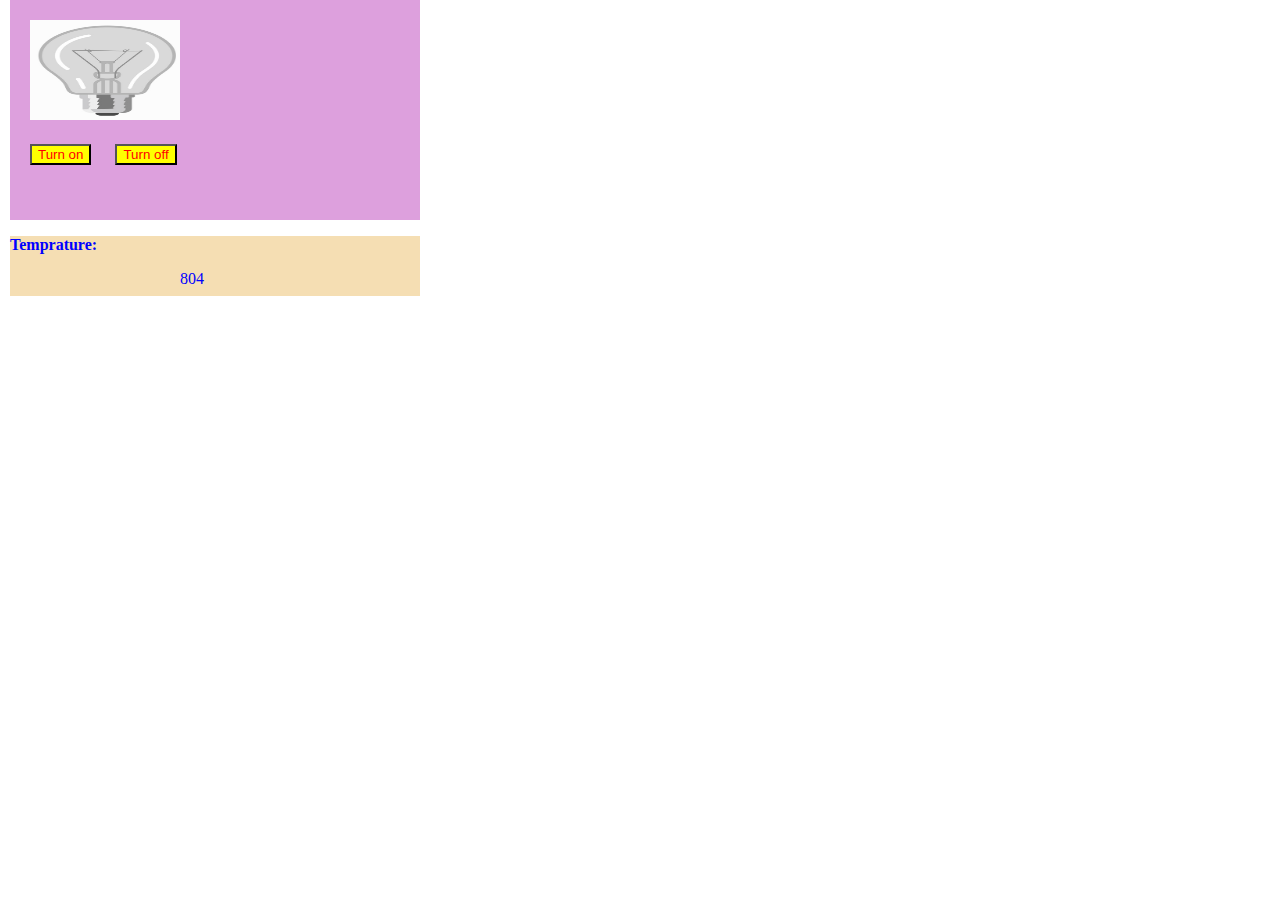
<file: exercise/javascript/lesson1-turn-on-off-lamp/index.html>
<!DOCTYPE html>
<html lang="en">
<head>
    <meta charset="UTF-8">
    <meta http-equiv="X-UA-Compatible" content="IE=edge">
    <meta name="viewport" content="width=device-width, initial-scale=1.0">
    <title>Morning 25/5/2022</title>
    
    <link rel="stylesheet" href="./main.css">
</head>

<body>
    <!-- Turn on or turn off lamp -->

    <!-- using onclick -->
    <!-- <img id="image" onclick="changeColor()"  src="./image/ledOn.png" alt="LedOff"> -->

    <!-- using file javascript -->
    <div class="button">
        <img id="img_1" src="./image/ledOff.png" alt="ledOff"><br>
        <button id="button_1" onclick="OffIntoOn()">Turn on</button>
        <button id="button_2" onclick="OnIntoOff()">Turn off</button>
    </div>

    <!-- Display number on screen -->
    <div class="display_number">
        <p class="weight">Temprature:</p>
        <span  id="Temp">00</span>
    </div>

    <script src="./function.js"></script>
    
</body>
</html>
</file>
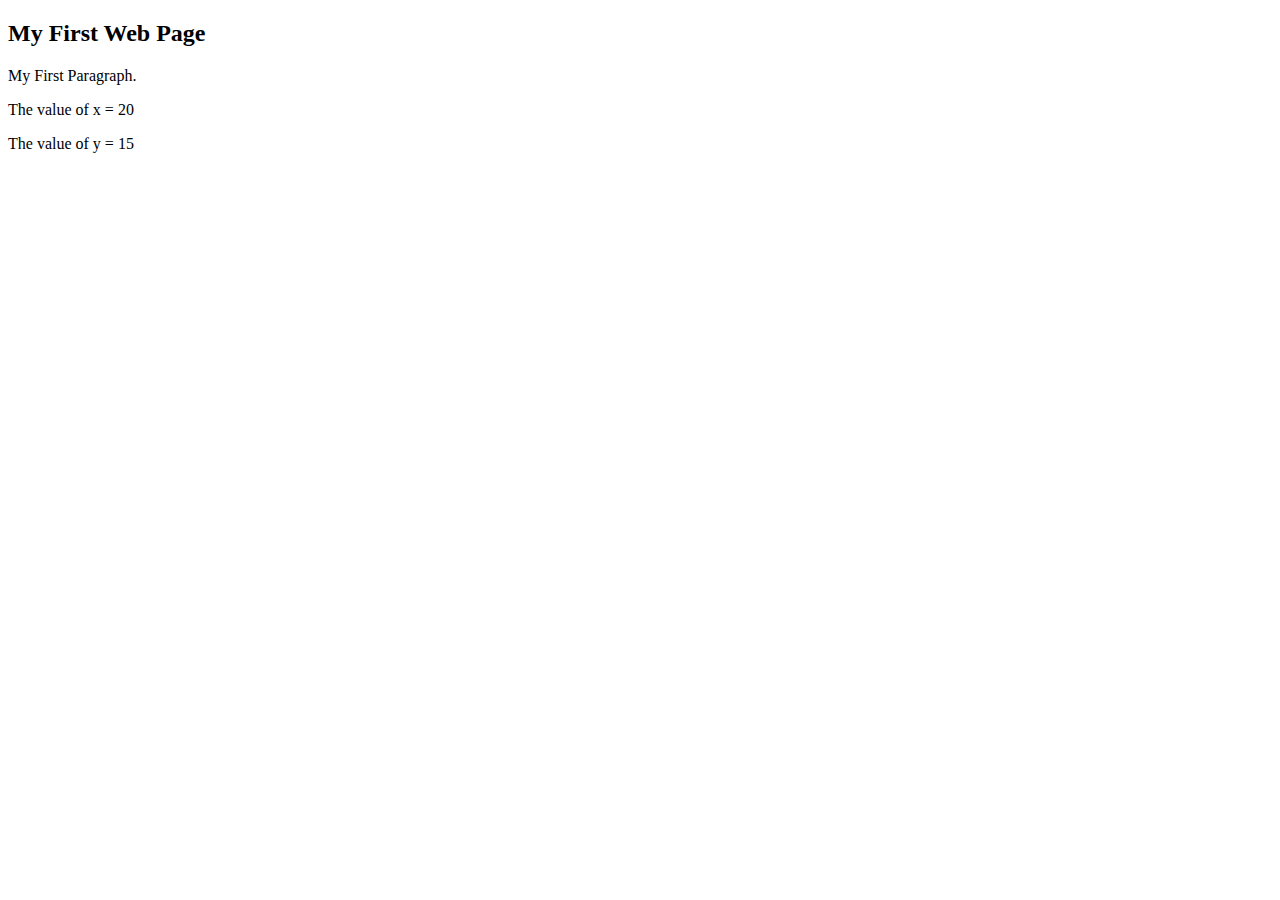
<file: exercise/javascript/lesson2-modefi-variable-value/index.html>
<!DOCTYPE html>
<html>
<body>

<h2>My First Web Page</h2>
<p>My First Paragraph.</p>

<div>
    <p id="demo">00</p>
    <p id="news">00</p>
</div>

<script>
    var z = 20;
    document.getElementById("demo").innerHTML = "The value of x = " + z;

    //declare function
    function increat_Number()
    {
        var numbers = 14;
        document.getElementById("news").innerHTML = "The value of y = "+(++numbers);
    }

    //call function, use function
    increat_Number();

</script>

</body>
</html>
</file>
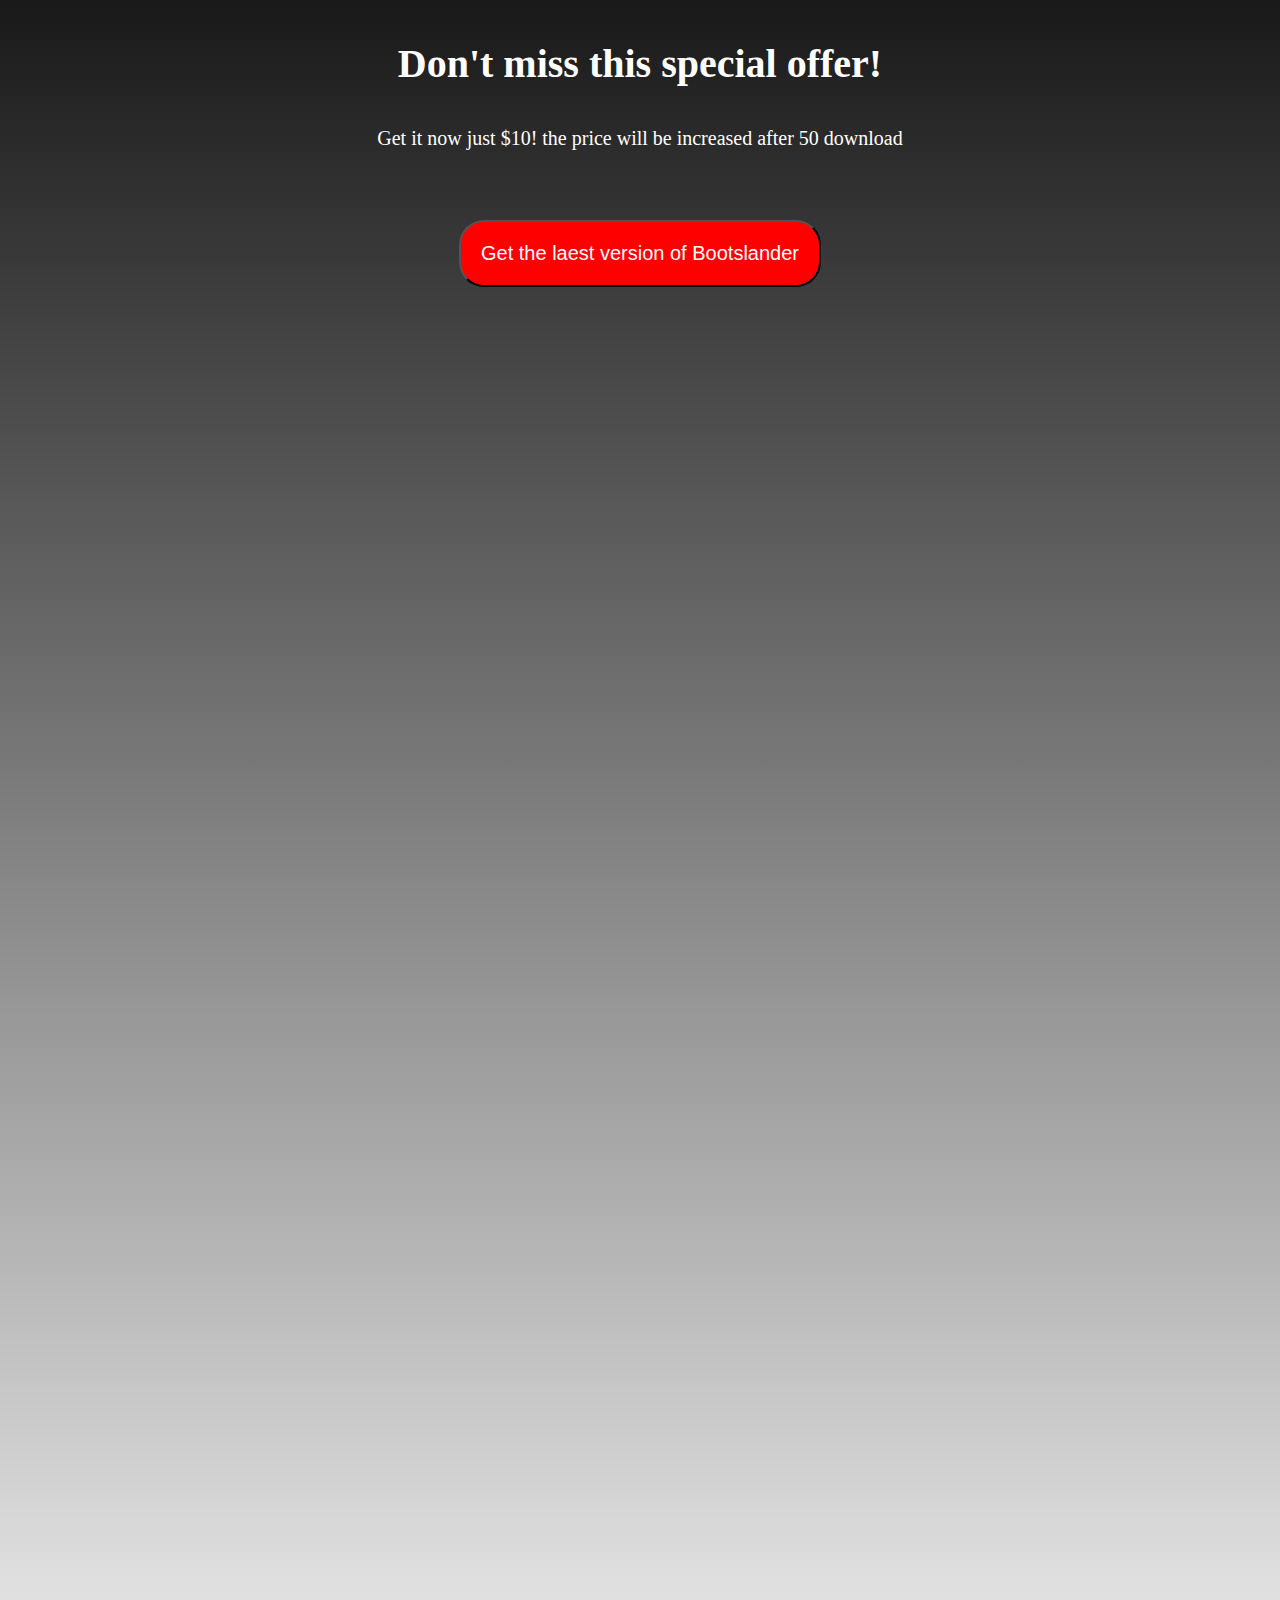
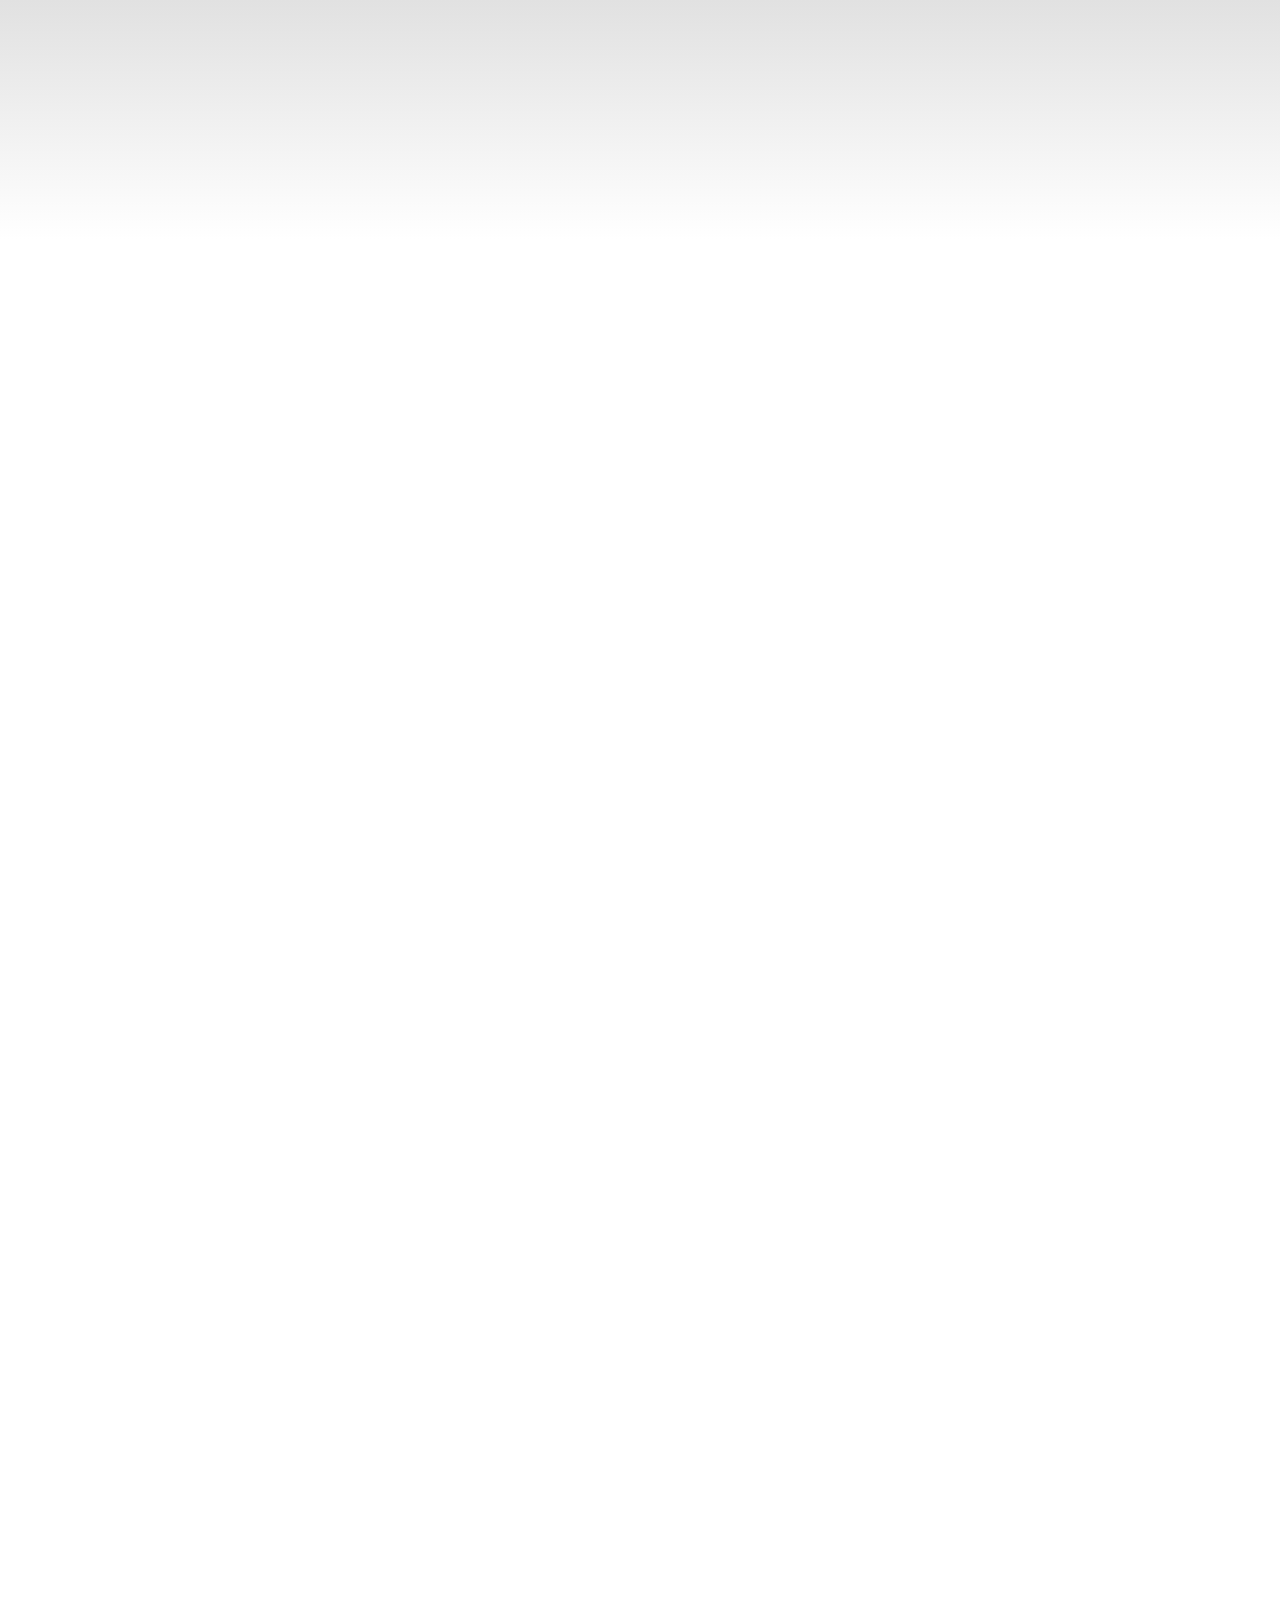
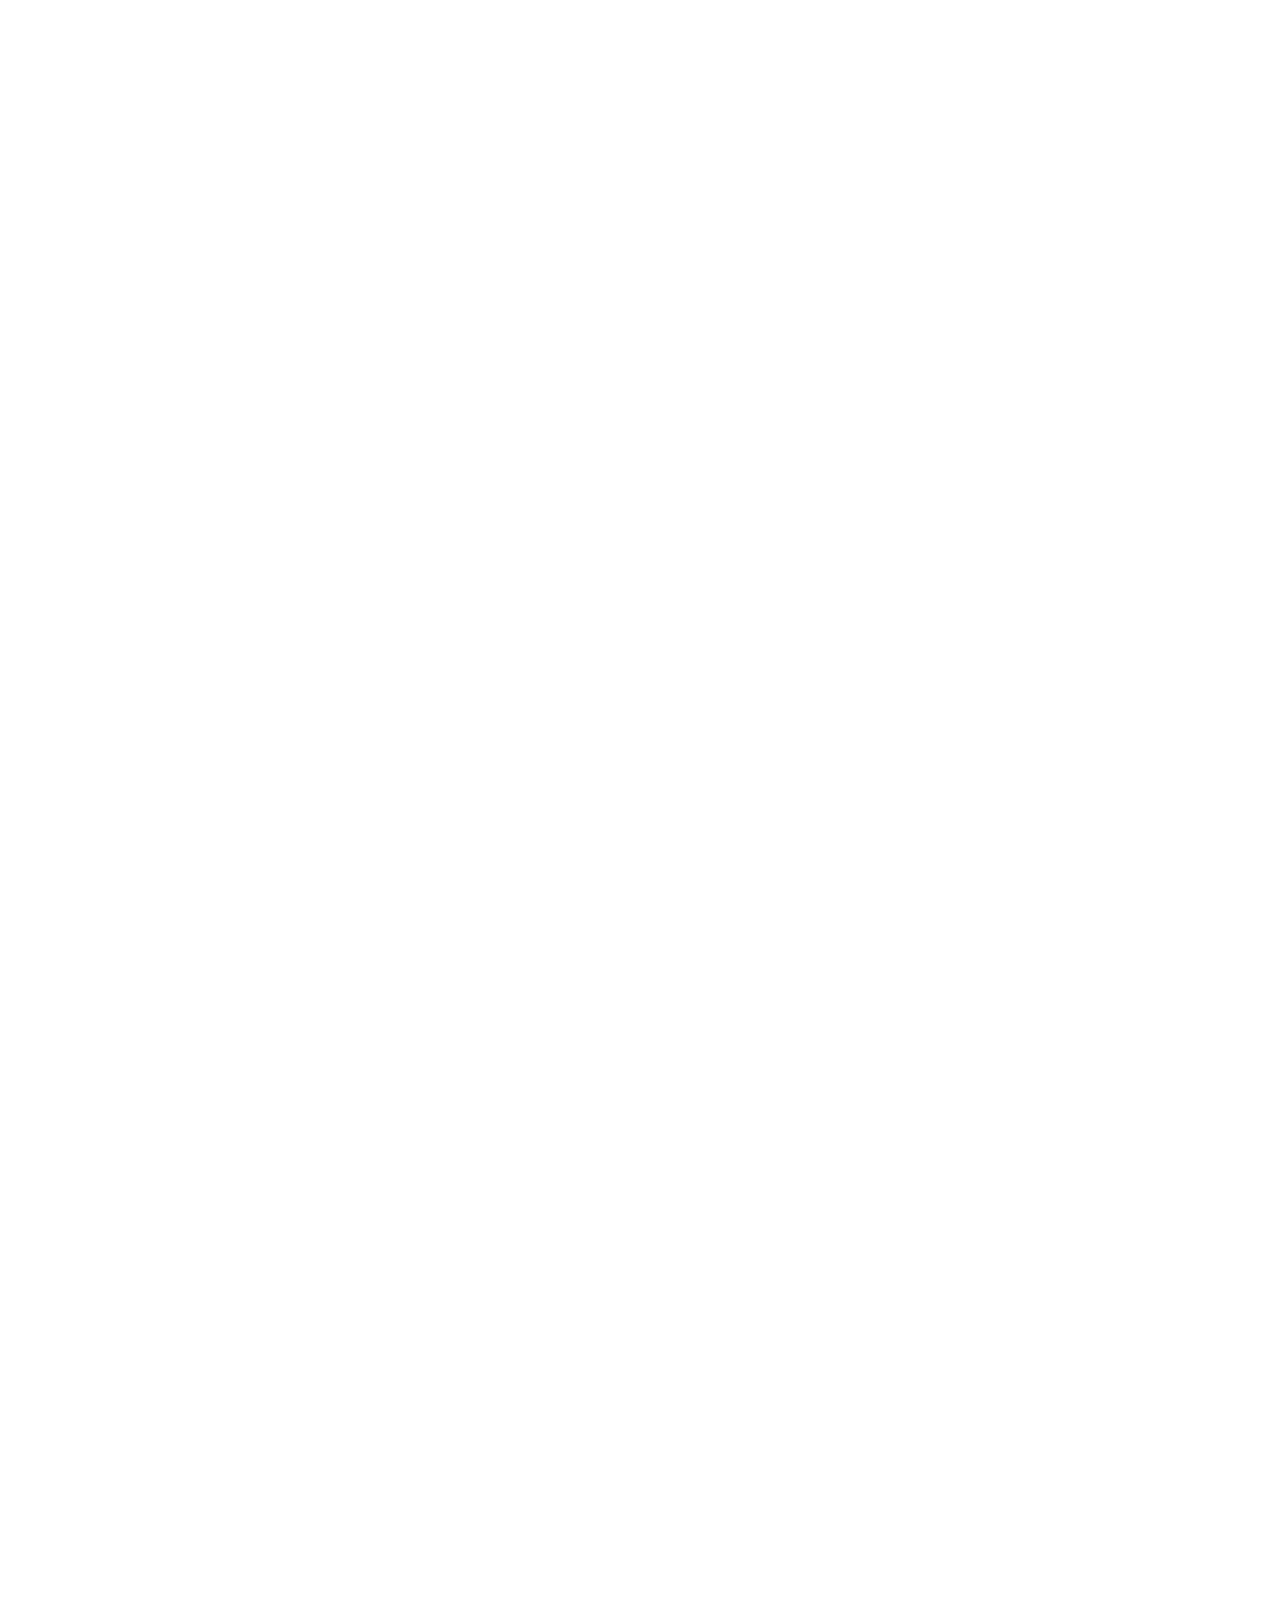
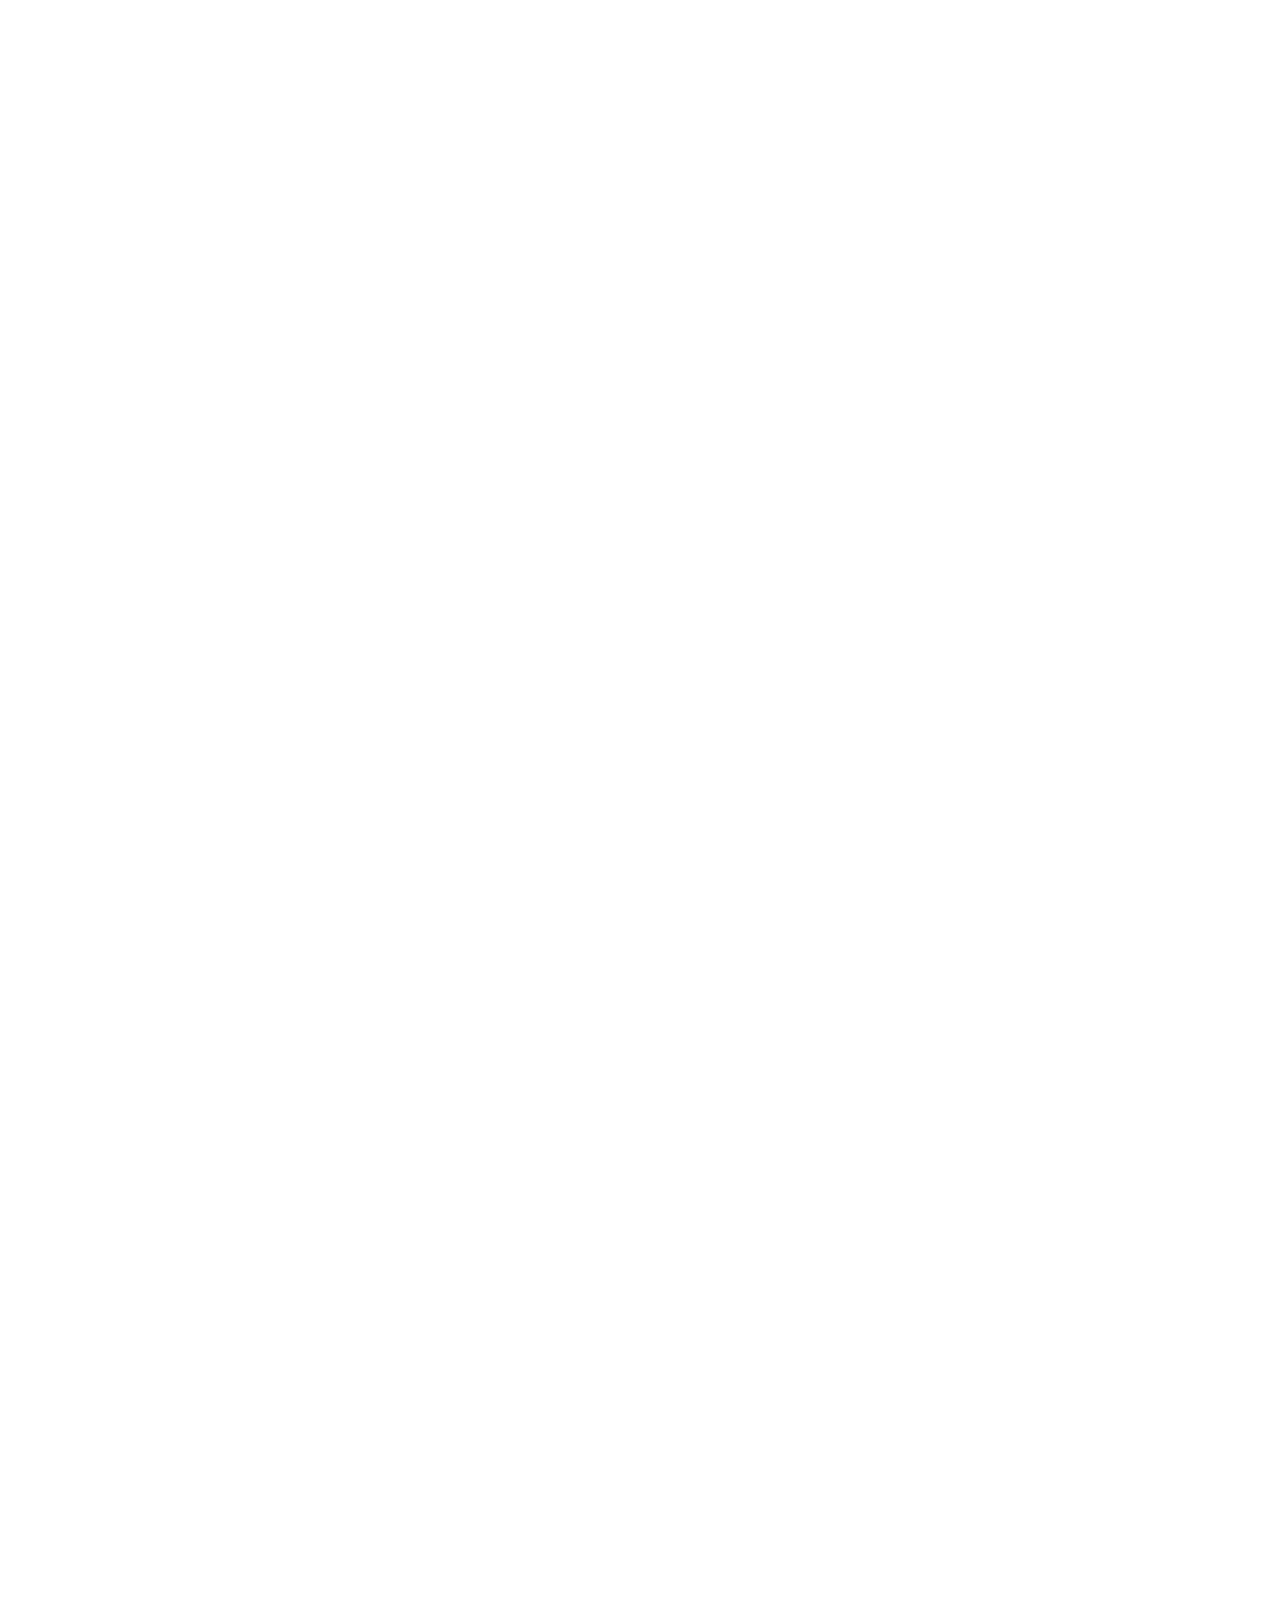
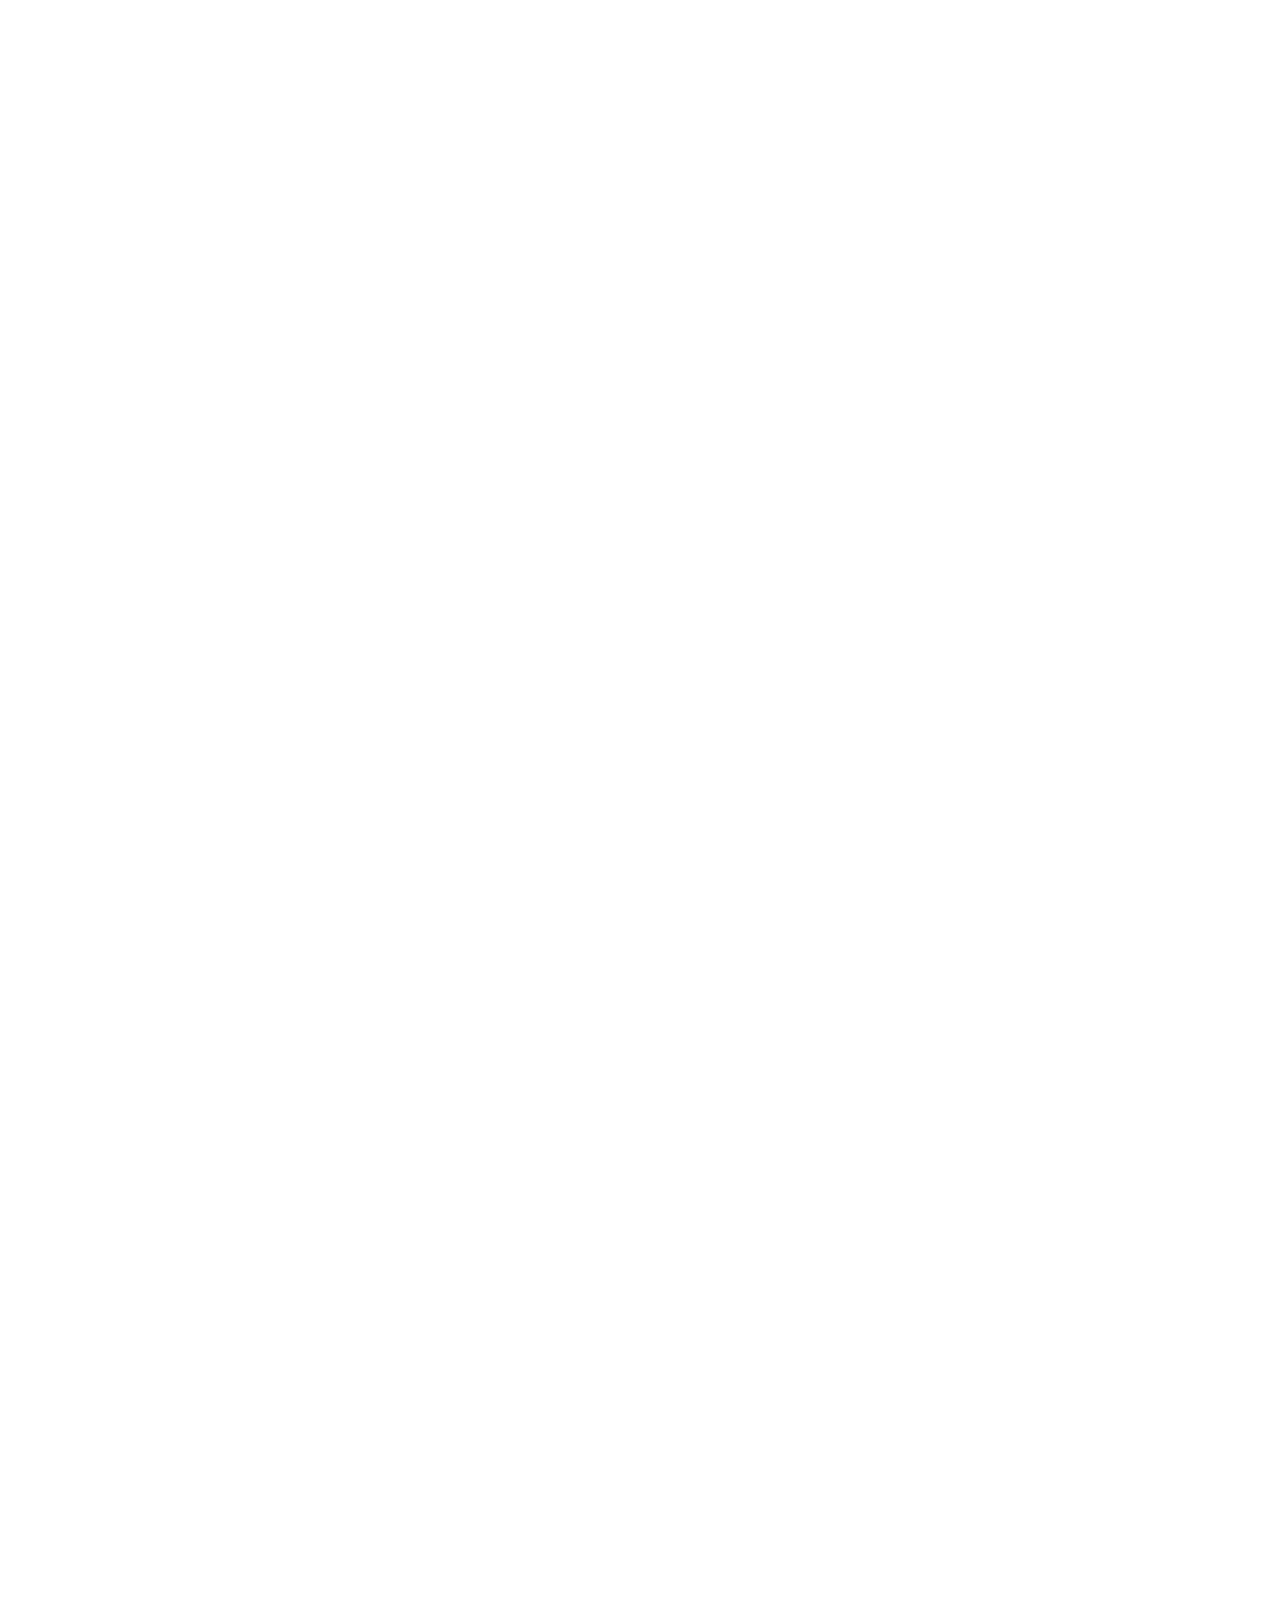
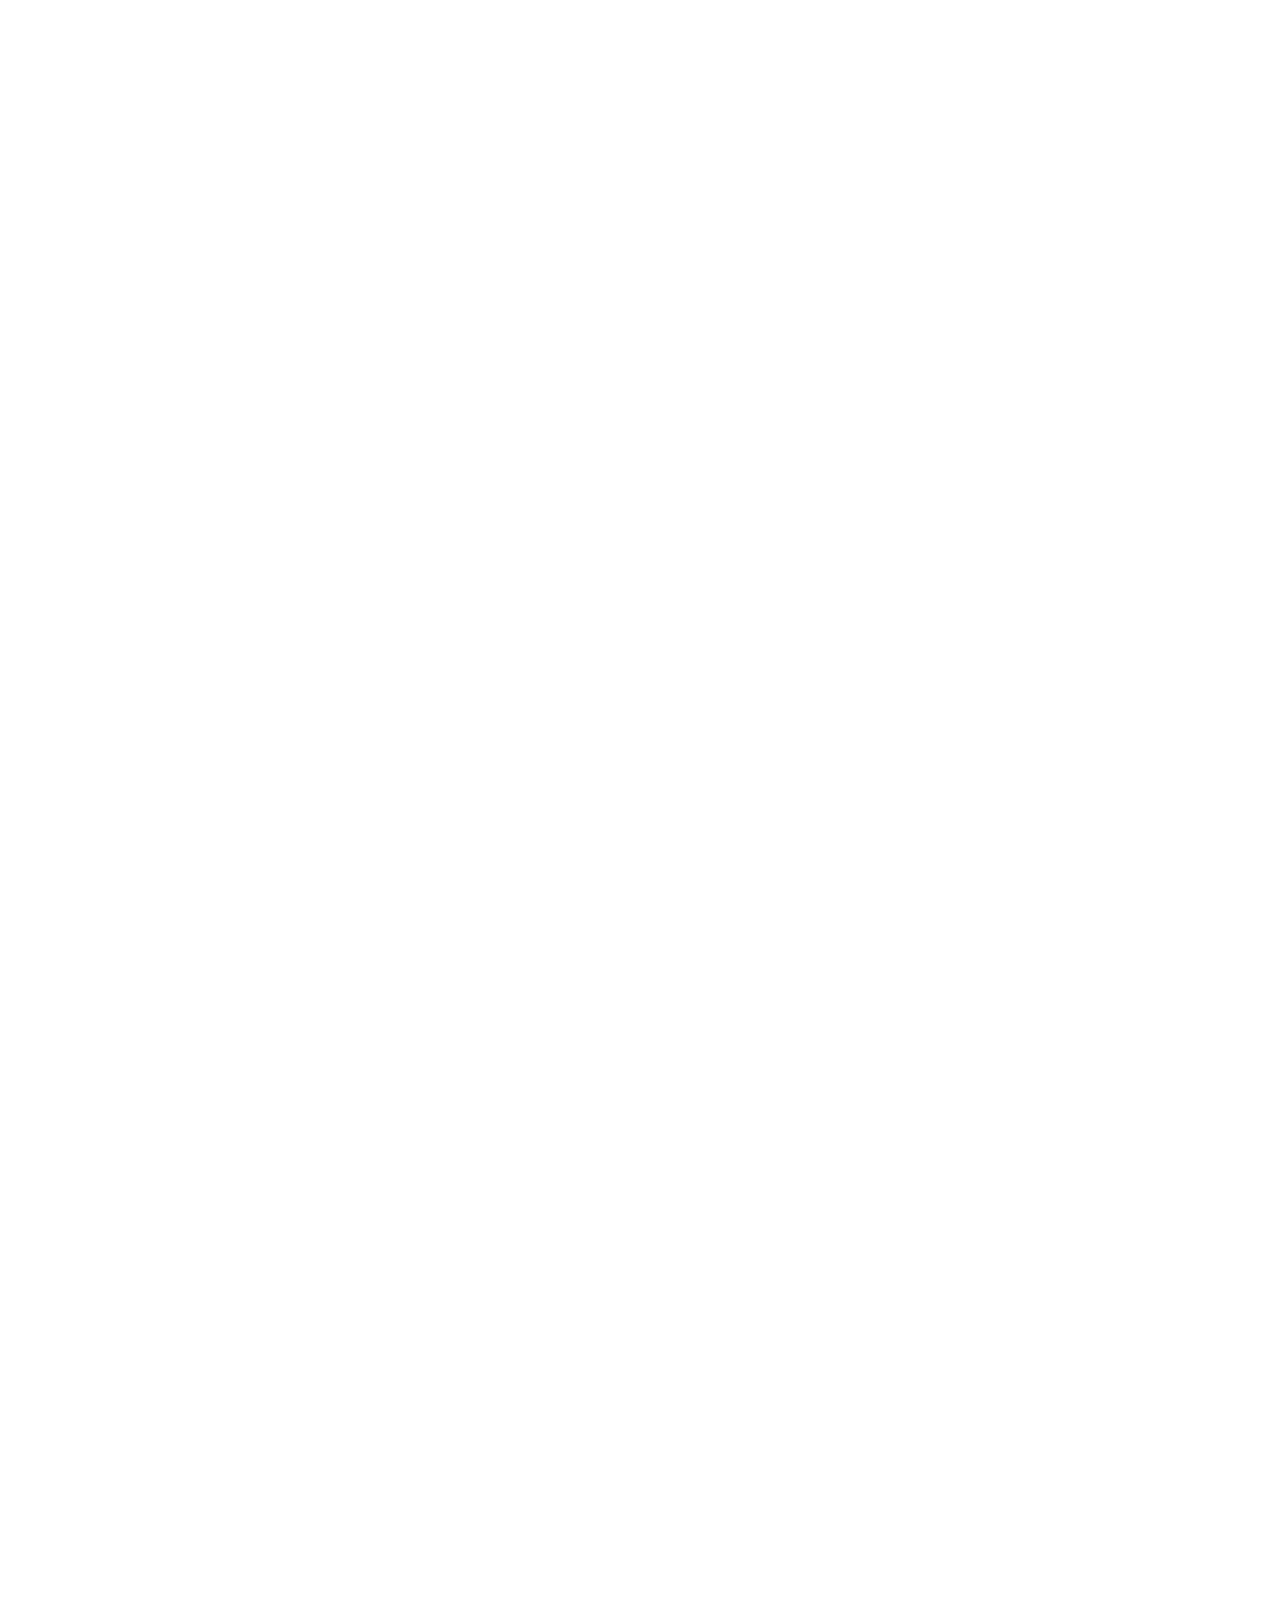
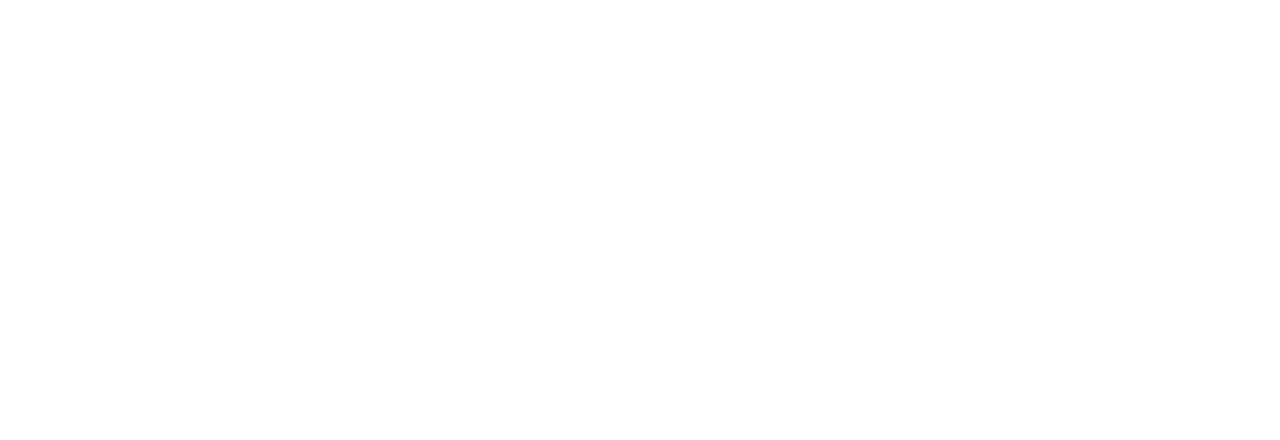
<file: exercise/html+css/exercise-advanced/lesson2-exercise2/index.html>
<!DOCTYPE html>
<html lang="en">
<head>
    <meta charset="UTF-8">
    <meta http-equiv="X-UA-Compatible" content="IE=edge">
    <meta name="viewport" content="width=device-width, initial-scale=1.0">
    <title>exercise two</title>
    <link rel="stylesheet" href="main.css">
</head>
<body>

    <section class="section1">
        <div class="div0"></div>
        <div class="div1">
            <p> 
                <b>Don't miss this special offer!</b> 
            </p>
        </div>
    
        <div class="div2">
            <p>Get it now just $10! the price will be increased after 50 download</p> 
        </div>
    
        <form action="input1">
            <button class="btn1">Get the laest version of Bootslander</button>
        </form>
    </section>
    
</body>
</html>
</file>
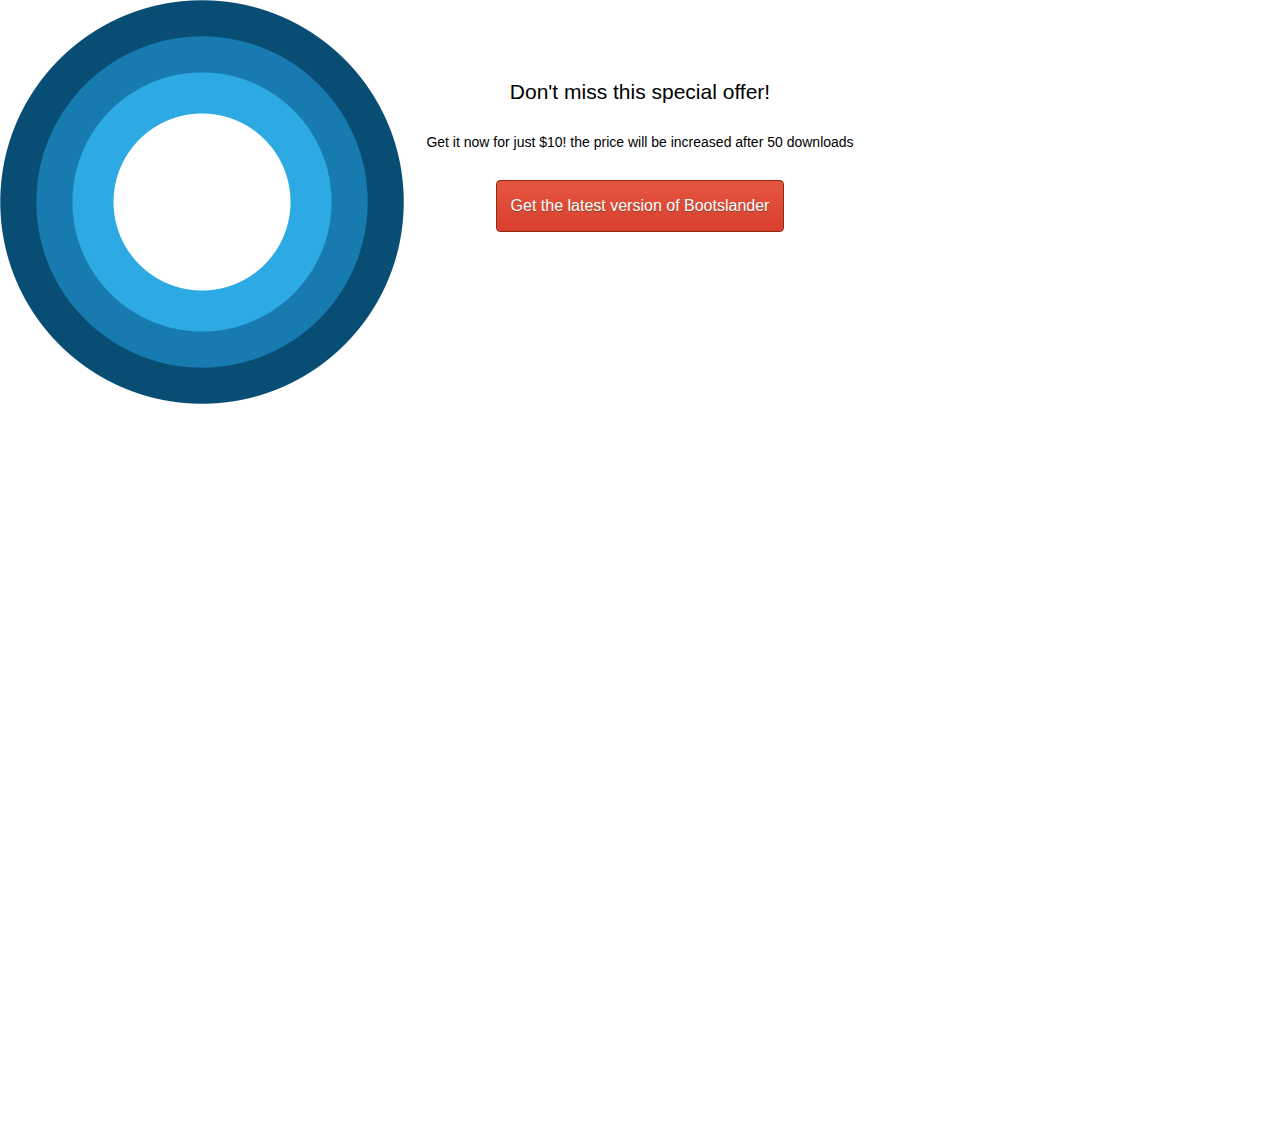
<file: exercise/html+css/exercise-advanced/lesson3-exercise3/index.html>
<!DOCTYPE html>
<html lang="en">
<head>
    <meta charset="UTF-8">
    <meta http-equiv="X-UA-Compatible" content="IE=edge">
    <meta name="viewport" content="width=device-width, initial-scale=1.0">
    <title>exercise three</title>
    <link rel="stylesheet" href="main.css">
</head>
<body>
    <section class="offer">
        <h2>Don't miss this special offer!</h2>
        <p class="info">Get it now for just $10! the price will be increased after 50 downloads</p>
        <p class="btn"><a href="./">Get the latest version of Bootslander</a></p>
    </section>
</body>
</html>
</file>
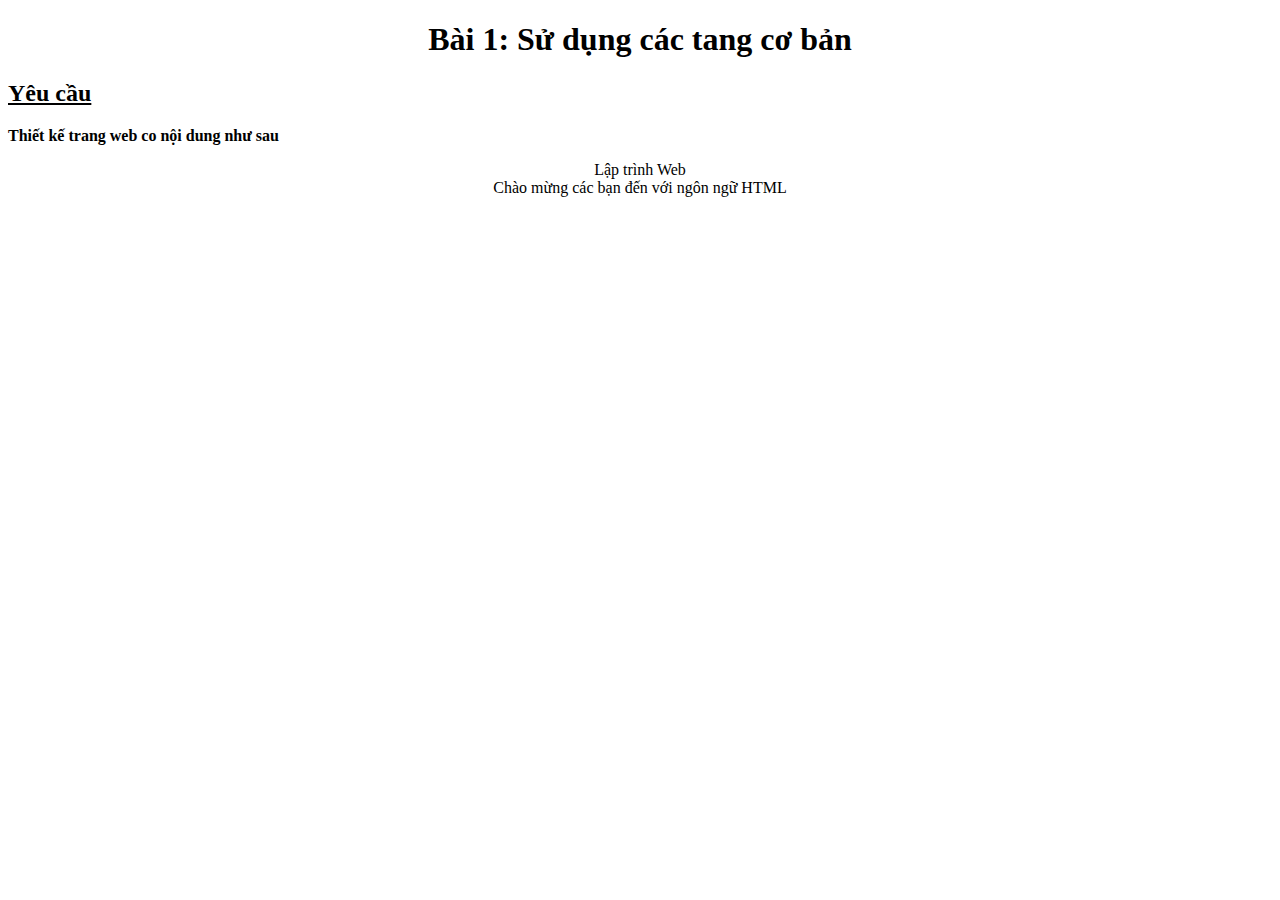
<file: exercise/html+css/exercise-basic-1/lesson1-01/index.html>
<!DOCTYPE html>
<html lang="en">
<head>
    <meta charset="UTF-8">
    <meta http-equiv="X-UA-Compatible" content="IE=edge">
    <meta name="viewport" content="width=device-width, initial-scale=1.0">
    <title>lesson1-01</title>
    <link rel="stylesheet" href="main.css">
</head>

<body>
    <h1 class="header">Bài 1: Sử dụng các tang cơ bản</h1>
    <h2 class="main">Yêu cầu</h2>
    <div class ="content">Thiết kế trang web co nội dung như sau</div>
    <p class="text">Lập trình Web <br> Chào mừng các bạn đến với ngôn ngữ HTML</p>    
</body>
</html>
</file>
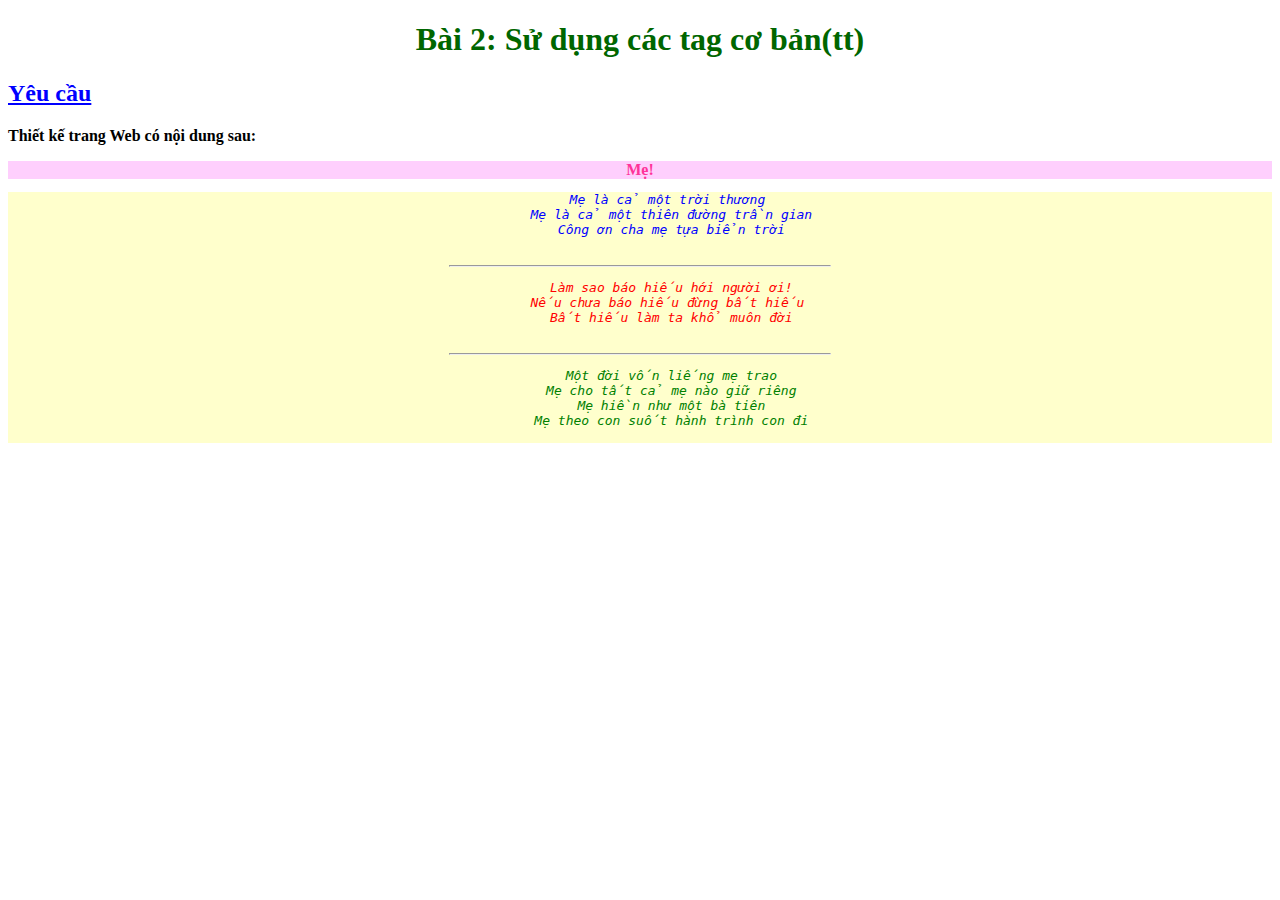
<file: exercise/html+css/exercise-basic-1/lesson1-02/index.html>
<!DOCTYPE html>
<html lang="en">
<head>
    <meta charset="UTF-8">
    <meta http-equiv="X-UA-Compatible" content="IE=edge">
    <meta name="viewport" content="width=device-width, initial-scale=1.0">
    <title>lesson1-02</title>
    <link rel="stylesheet" href="main.css">
</head>

<body>
    <h1 class="lesson2">Bài 2: Sử dụng các tag cơ bản(tt)</h1>

    <h2 class="request">Yêu cầu</h2>

    <p class="design">Thiết kế trang Web có nội dung sau:</p>

    <div class="block1">Mẹ!</div>

    <div class="poem">
        <pre class="poem1">
        Mẹ là cả một trời thương 
        Mẹ là cả một thiên đường trần gian
        Công ơn cha mẹ tựa biển trời
        </pre>

        <hr>

        <pre class="poem2">
        Làm sao báo hiếu hới người ơi!
        Nếu chưa báo hiếu đừng bất hiếu 
        Bất hiếu làm ta khổ muôn đời
        </pre>
           
        <hr>

        <pre class="poem3">
        Một đời vốn liếng mẹ trao
        Mẹ cho tất cả mẹ nào giữ riêng
        Mẹ hiền như một bà tiên
        Mẹ theo con suốt hành trình con đi
        </pre>

    </div>
</body>
</html>
</file>
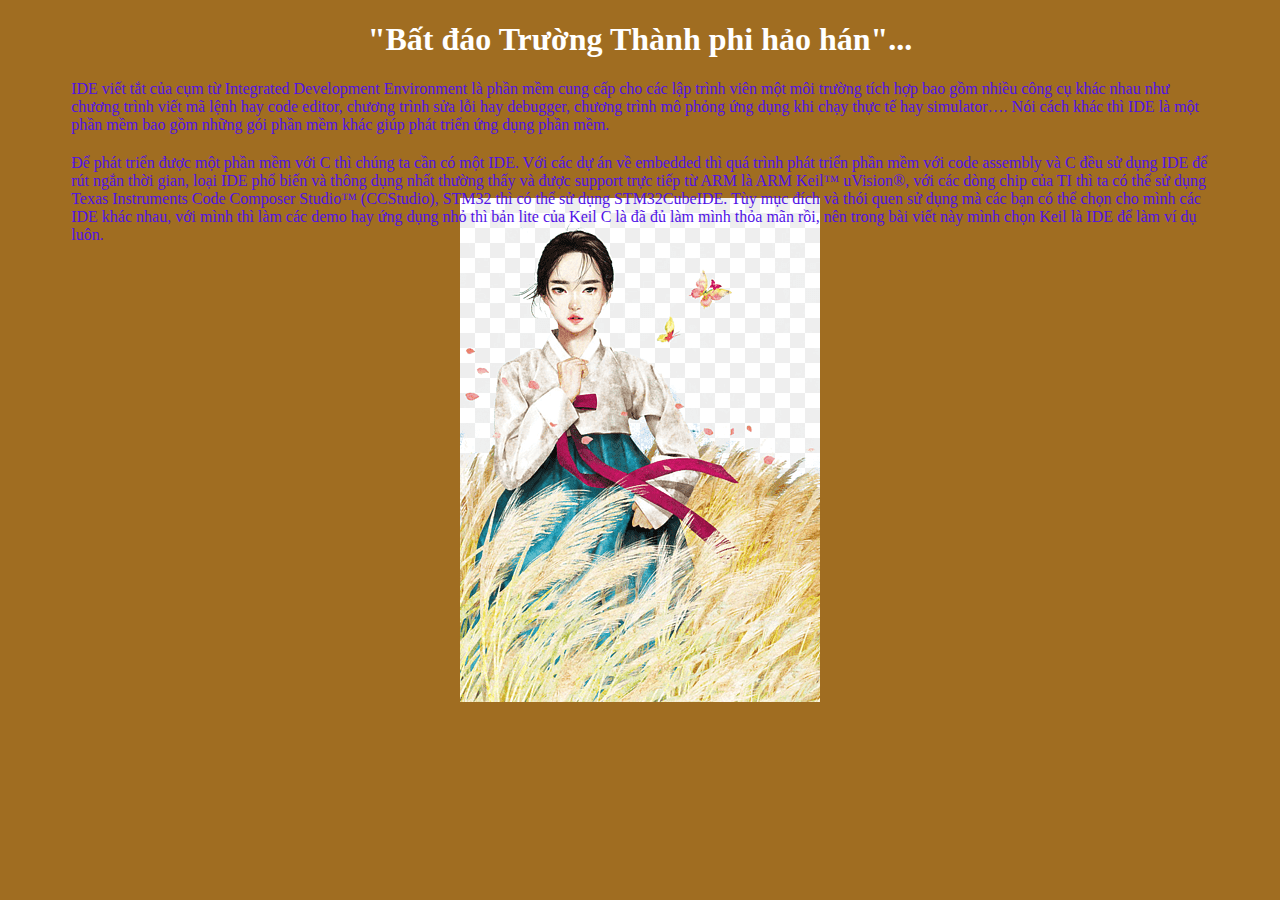
<file: exercise/html+css/exercise-basic-1/lesson1-03/index.html>
<!DOCTYPE html>
<html lang="en">
<head>
    <meta charset="UTF-8">
    <meta http-equiv="X-UA-Compatible" content="IE=edge">
    <meta name="viewport" content="width=device-width, initial-scale=1.0">
    <title>Định dạng trang web</title>
    <link rel="stylesheet" href="main.css">
</head>

<body>
    <h1 class="header">"Bất đáo Trường Thành phi hảo hán"...</h1>

    <div class="content1">
        IDE viết tắt của cụm từ Integrated Development Environment là phần mềm cung cấp 
        cho các lập trình viên một môi trường tích hợp bao gồm nhiều công cụ khác nhau 
        như chương trình viết mã lệnh hay code editor, chương trình sửa lỗi hay debugger, 
        chương trình mô phỏng ứng dụng khi chạy thực tế hay simulator…. Nói cách khác thì IDE là 
        một phần mềm bao gồm những gói phần mềm khác giúp phát triển ứng dụng phần mềm.
    </div>

    <div class="content2">
        Để phát triển được một phần mềm với C thì chúng ta cần có một IDE. Với các dự án về 
        embedded thì quá trình phát triển phần mềm với code assembly và C đều sử dụng IDE để 
        rút ngắn thời gian, loại IDE phổ biến và thông dụng nhất thường thấy và được support 
        trực tiếp từ ARM là ARM Keil™ uVision®, với các dòng chip của TI thì ta có thể sử dụng 
        Texas Instruments Code Composer Studio™ (CCStudio), STM32 thì có thể sử dụng STM32CubeIDE. 
        Tùy mục đích và thói quen sử dụng mà các bạn có thể chọn cho mình các IDE khác nhau, với 
        mình thì làm các demo hay ứng dụng nhỏ thì bản lite của Keil C là đã đủ làm mình thỏa mãn 
        rồi, nên trong bài viết này mình chọn Keil là IDE để làm ví dụ luôn.
    </div>
</body>
</html>
</file>
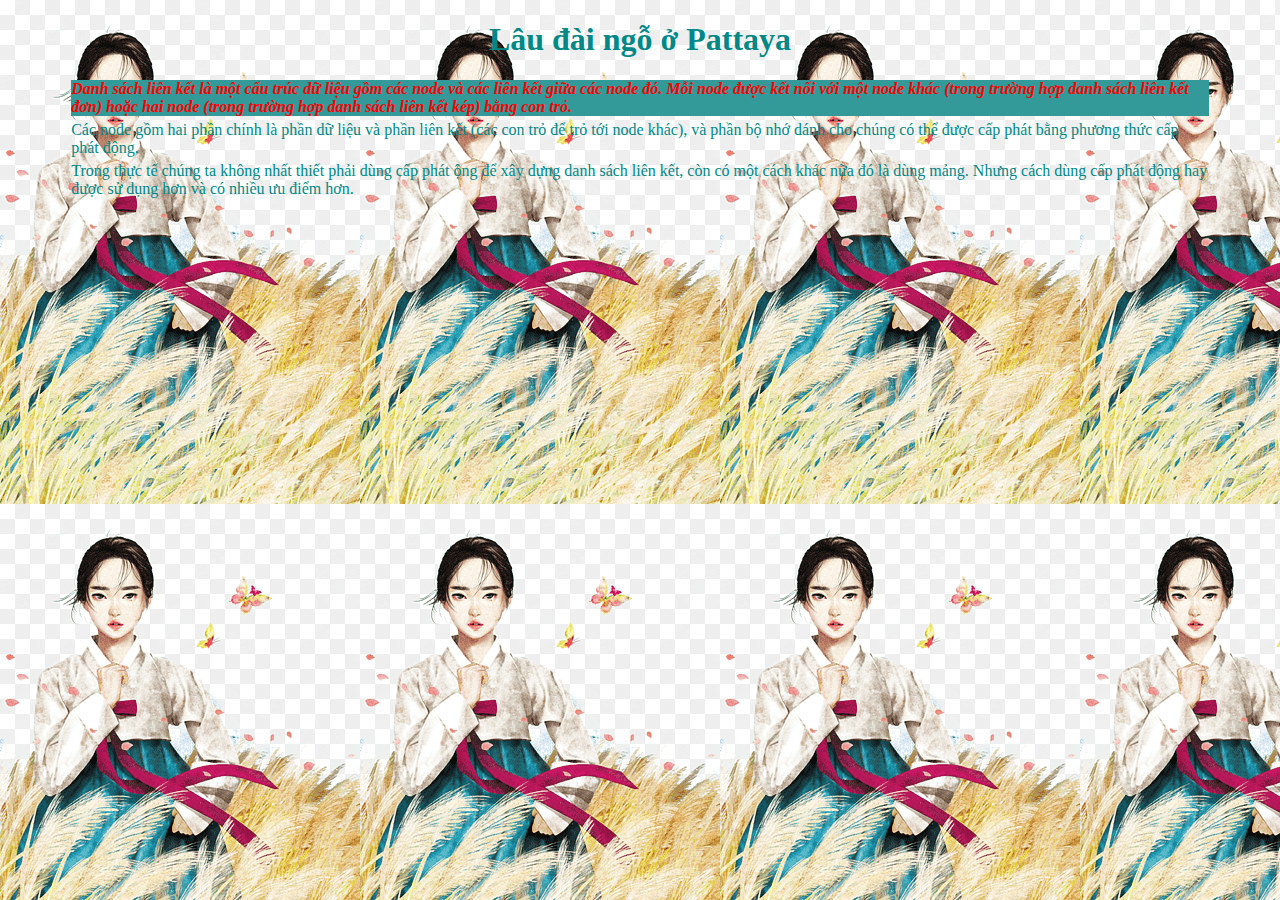
<file: exercise/html+css/exercise-basic-1/lesson1-04/index.html>
<!DOCTYPE html>
<html lang="en">
    <head>
        <meta charset="UTF-8">
        <meta http-equiv="X-UA-Compatible" content="IE=edge">
        <meta name="viewport" content="width=device-width, initial-scale=1.0">
        <title>Lâu đâì ngỗ</title>
        <link rel="stylesheet" href="main.css">
    </head>

    <body>
        <h1>Lâu đài ngỗ ở Pattaya</h1>
        <div class="content1">
            Danh sách liên kết là một cấu trúc dữ liệu gồm các node
            và các liên kết giữa các node đó. Mỗi node được kết nối
            với một node khác (trong trường hợp danh sách liên kết đơn)
            hoặc hai node (trong trường hợp danh sách liên kết kép) bằng
            con trỏ.
            <br>
        </div>
       
        <div class="content2">
            Các node gồm hai phần chính là phần dữ liệu và phần liên
            kết
            (các con trỏ để trỏ tới node khác), và phần bộ nhớ dánh
            cho
            chúng có thể được cấp phát bằng phương thức cấp phát
            động.
            <br>
        </div>
        
        <div class="content3">
            Trong thực tế chúng ta không nhất thiết phải dùng cấp phát
            ộng để xây dựng danh sách liên kết, còn có một cách khác
            nữa
            đó là dùng mảng. Nhưng cách dùng cấp phát động hay được
            sử
            dụng hơn và có nhiều ưu điểm hơn.
        </div>
    </body>
</html>
</file>
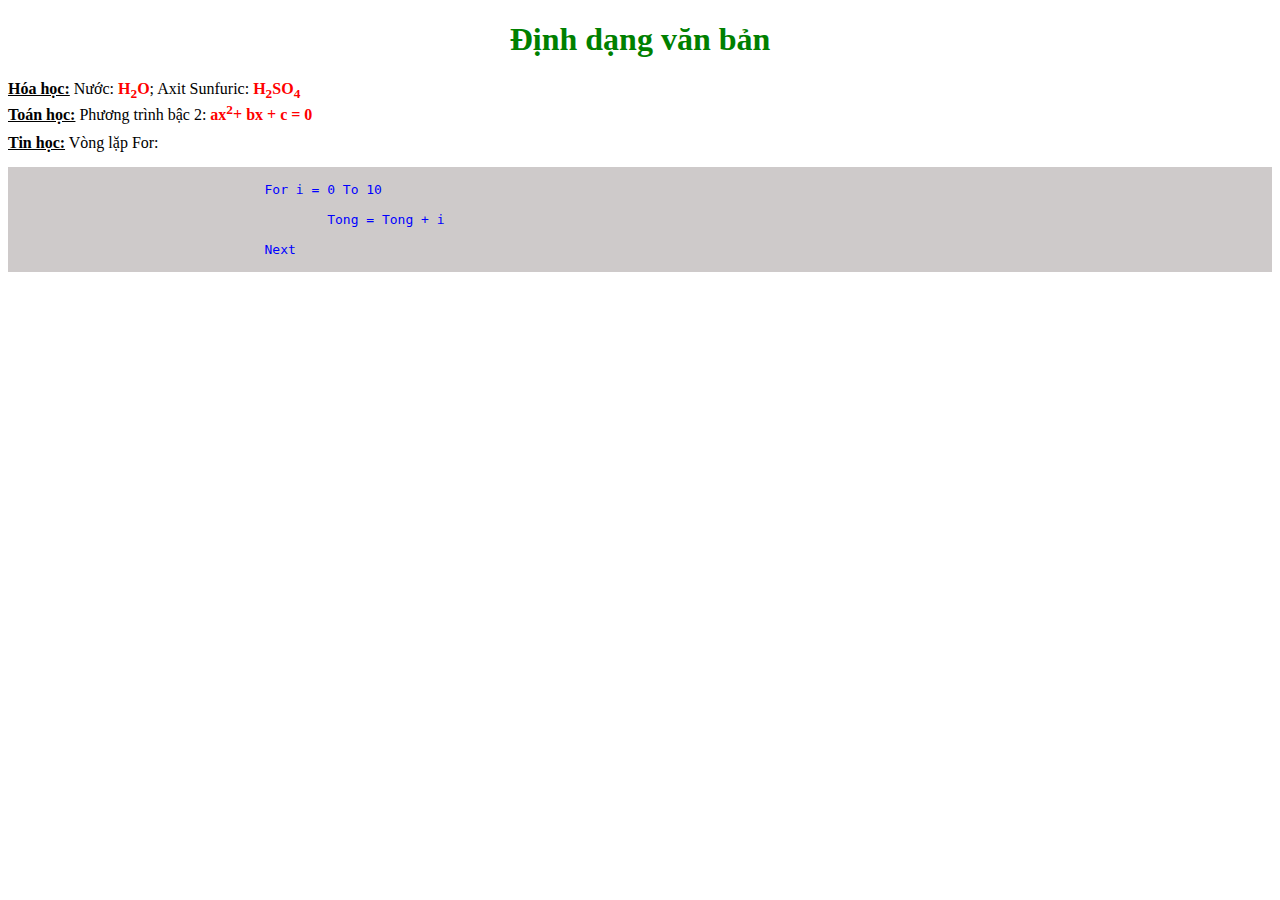
<file: exercise/html+css/exercise-basic-1/lesson1-05/index.html>
<!DOCTYPE html>
<html lang="en">
    <head>
        <meta charset="UTF-8">
        <meta http-equiv="X-UA-Compatible" content="IE=edge">
        <meta name="viewport" content="width=device-width, initial-scale=1.0">
        <title>Khoa học tự nhiên</title>
        <link rel="stylesheet" href="main.css">
    </head>

    <body>
        <h1>Định dạng văn bản</h1>

        <div class="hoa-hoc">
            <b><u>Hóa học:</u></b>
            Nước: <span>H<sub>2</sub>O</span>;
            Axit Sunfuric: <span>H<sub>2</sub>SO<sub>4</sub></span>
        </div>

        <div class="toan-hoc">
            <b><u>Toán học:</u></b>
            Phương trình bậc 2:
            <span> ax<sup>2</sup>+ bx + c = 0</span>
        </div>

        <div class="tin-hoc">
            <b><u>Tin học:</u></b>
            Vòng lặp For:
            <div id="content">
                <pre>
                    For i = 0 To 10
    
                            Tong = Tong + i
    
                    Next
                </pre>
            </div>
        </div>

    </body>
</html>
</file>
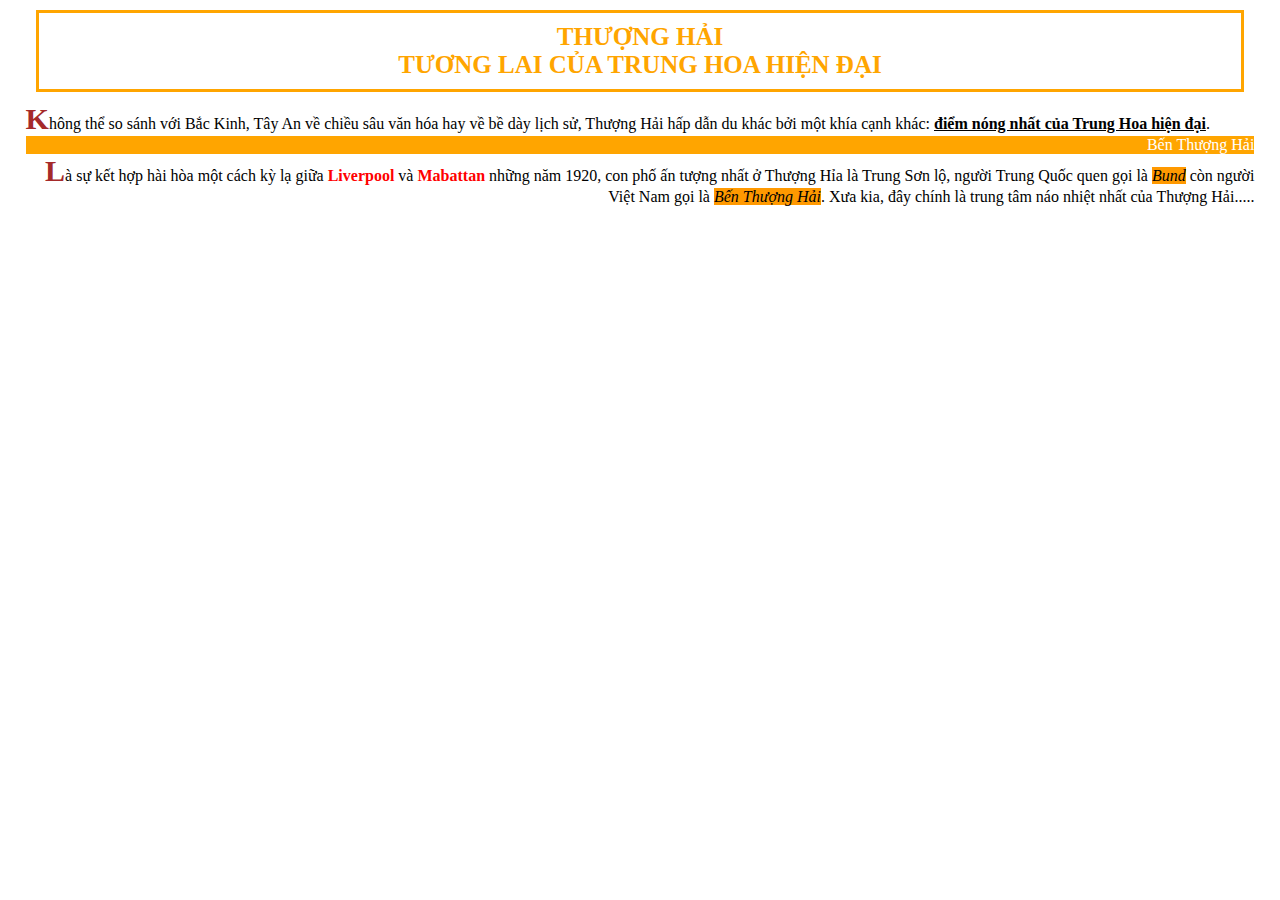
<file: exercise/html+css/exercise-basic-1/lesson1-06/index.html>
<!DOCTYPE html>
<html lang="en">
    <head>
        <meta charset="UTF-8">
        <meta http-equiv="X-UA-Compatible" content="IE=edge">
        <meta name="viewport" content="width=device-width, initial-scale=1.0">
        <title>Tương lai của Thượng Hải</title>
        <link rel="stylesheet" href="main.css">
    </head>

    <body>
        <div class="header">
            <span>THƯỢNG HẢI</span> <br>
            <span>TƯƠNG LAI CỦA TRUNG HOA HIỆN ĐẠI</span>
        </div>

        <div class="content1">
            <b id="header">K</b>hông thể so sánh với Bắc Kinh, Tây An về chiều sâu văn hóa
            hay về bề dày lịch sử, Thượng Hải
            hấp dẫn du khác bởi một khía cạnh khác:

            <a href="https://www.w3schools.com">điểm nóng nhất của Trung Hoa hiện đại</a>.
        </div>

        <div class="content2">
            <span> Bến Thượng Hải</span>
           
        </div>

        <div class="content3">
            <b id="header">L</b>à sự kết hợp hài hòa một cách kỳ lạ giữa <b>Liverpool</b> và <b>Mabattan</b>
            những năm 1920, con phố ấn tượng nhất ở Thượng Hỉa là Trung Sơn lộ, người Trung Quốc quen gọi là <i>Bund</i>
            còn người Việt Nam gọi là <i>Bến Thượng Hải</i>. Xưa kia, đây chính là trung tâm náo nhiệt nhất của Thượng Hải.....
        </div>

    </body>
</html>
</file>
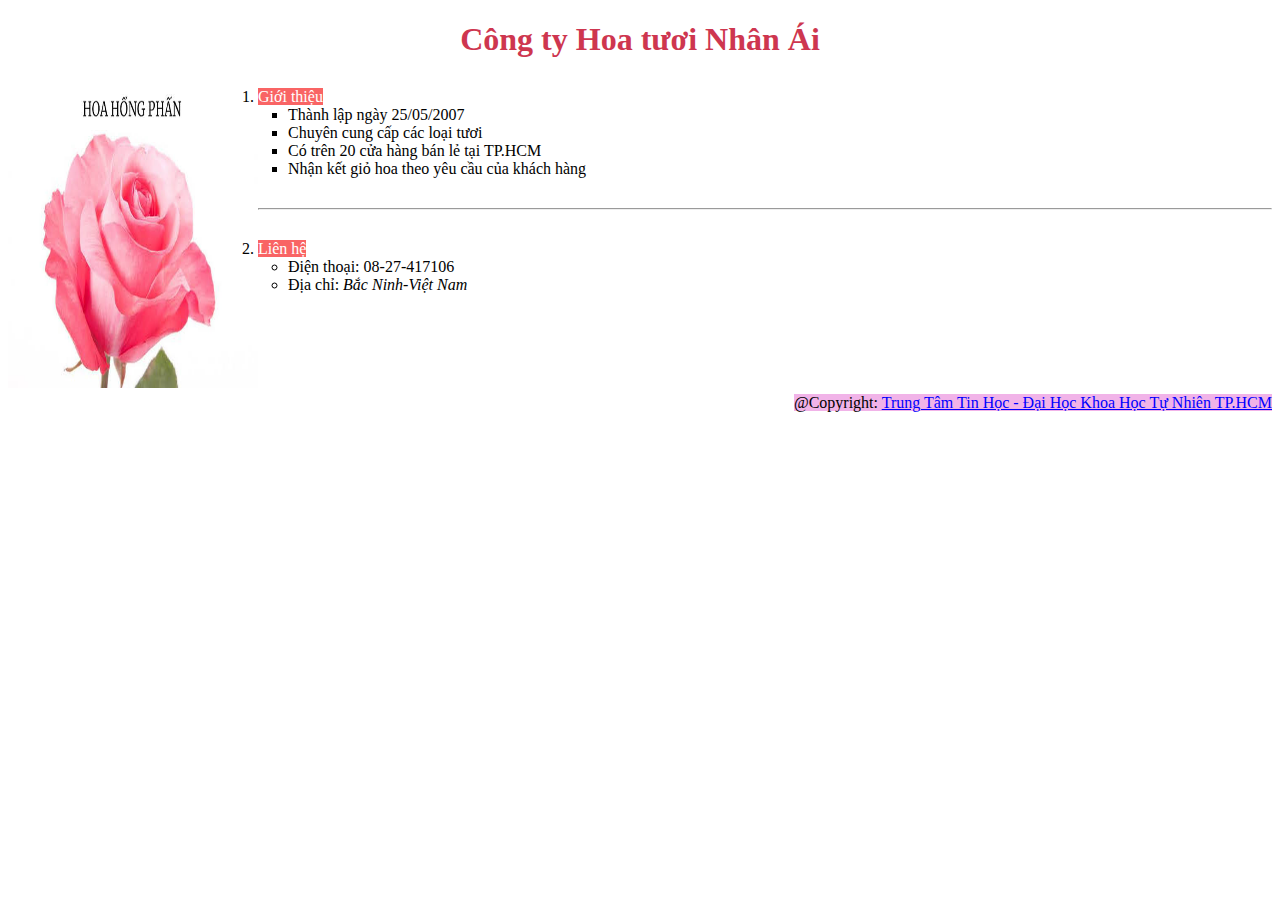
<file: exercise/html+css/exercise-basic-1/lesson1-07/index.html>
<!DOCTYPE html>
<html lang="en">
    <head>
        <meta charset="UTF-8">
        <meta http-equiv="X-UA-Compatible" content="IE=edge">
        <meta name="viewport" content="width=device-width, initial-scale=1.0">
        <title>Flower Vietnams</title>
        <link rel="stylesheet" href="main.css">
    </head>

    <body>
        <h1>Công ty Hoa tươi Nhân Ái</h1>

        <img src="image/rose.jpg" alt="rose">

        
        <div class="flower">
            <ol>
                <li class="header1"><span id="ol-li">Giới thiệu</span></li>
                <ul class="ul_1">
                    <li>Thành lập ngày 25/05/2007</li>
                    <li>Chuyên cung cấp các loại tươi</li>
                    <li>Có trên 20 cửa hàng bán lẻ tại TP.HCM</li>
                    <li>Nhận kết giỏ hoa theo yêu cầu của khách hàng</li>
                </ul>
                <hr>
                <li class="header2"><span id="ol-li">Liên hệ</span></li>
                <ul class="ul_2">
                    <li>Điện thoại: <span class="telephone">08-27-417106</span></li>
                    <li>Địa chỉ: <span class="address">Bắc Ninh-Việt Nam</span></li>
                </ul>
            </ol>
        </div>

        <div class="bottoms">
            <span class="copy_link"> @Copyright: </span>
            <a class="linked" href="https://www.w3schools.com">
                Trung Tâm Tin Học - Đại Học Khoa Học Tự Nhiên TP.HCM</a>
        </div>


    </body>
</html>
</file>
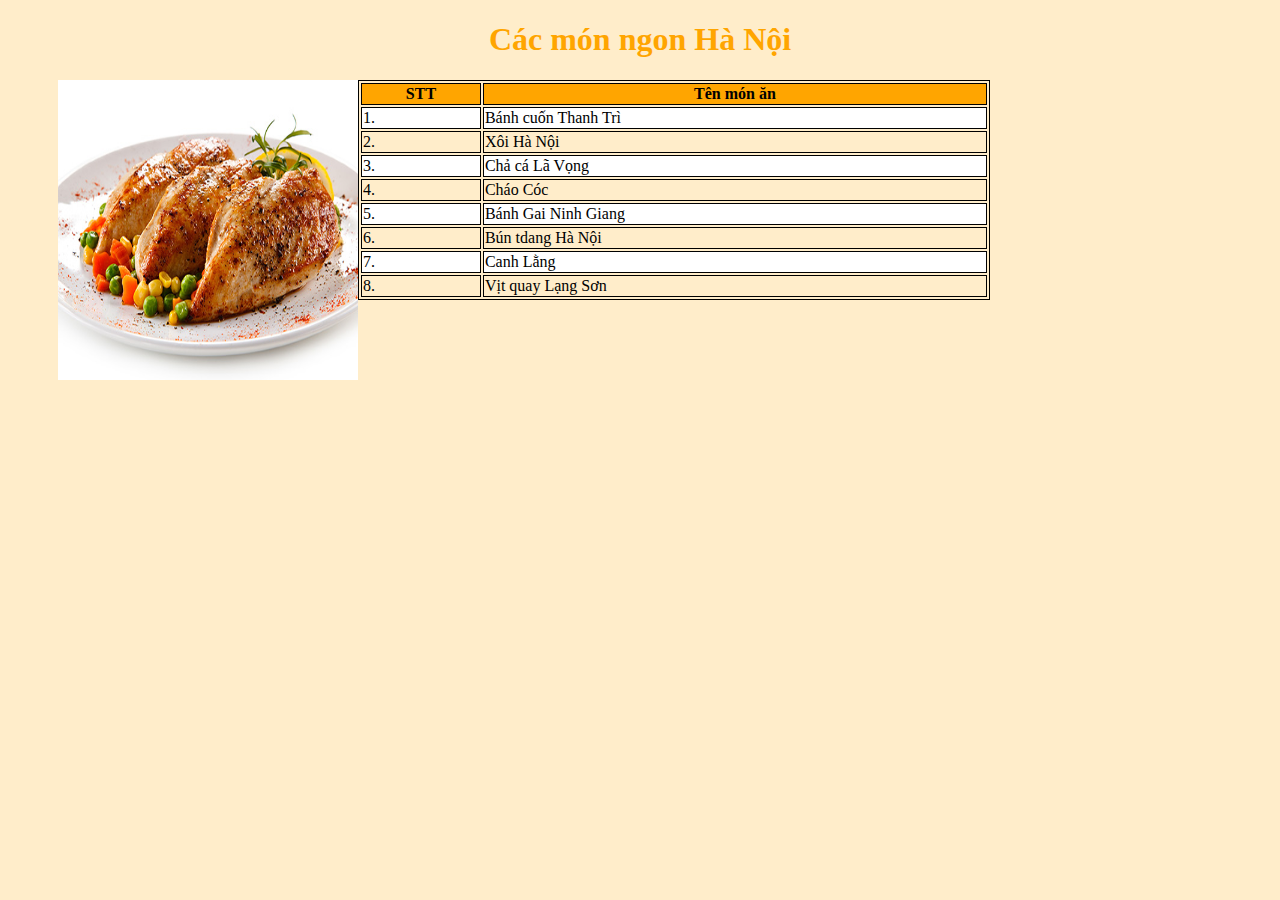
<file: exercise/html+css/exercise-basic-1/lesson1-08/index.html>
<!DOCTYPE html>
<html lang="en">
    <head>
        <meta charset="UTF-8">
        <meta http-equiv="X-UA-Compatible" content="IE=edge">
        <meta name="viewport" content="width=device-width, initial-scale=1.0">
        <title>deliciout food</title>
        <link rel="stylesheet" href="main.css">
    </head>

    <body>
        <h1 class="h1_title">Các món ngon Hà Nội</h1>

        <img src="image/chinken-food.jpg" alt="deliciout Vietnams">

        <table>
            <tr class="tr_title">
                <th>STT</th>
                <th>Tên món ăn</th>
            </tr>
            <tr class="tr_1">
                <td>1.</td>
                <td>Bánh cuốn Thanh Trì</td>
            </tr>
            <tr class="tr_2">
                <td>2.</td>
                <td>Xôi Hà Nội</td>
            </tr>
            <tr class="tr_3">
                <td>3.</td>
                <td>Chả cá Lã Vọng</td>
            </tr>
            <tr class="tr_4">
                <td>4.</td>
                <td>Cháo Cóc</td>
            </tr>

            <tr class="tr_5">
                <td>5.</td>
                <td>Bánh Gai Ninh Giang</td>
            </tr>
            <tr class="tr_6">
                <td>6.</td>
                <td>Bún tdang Hà Nội</td>
            </tr>
            <tr class="tr_7">
                <td>7.</td>
                <td>Canh Lằng</td>
            </tr>
            <tr class="tr_8">
                <td>8.</td>
                <td>Vịt quay Lạng Sơn</td>
            </tr>
        </table>
    </body>
</html>
</file>
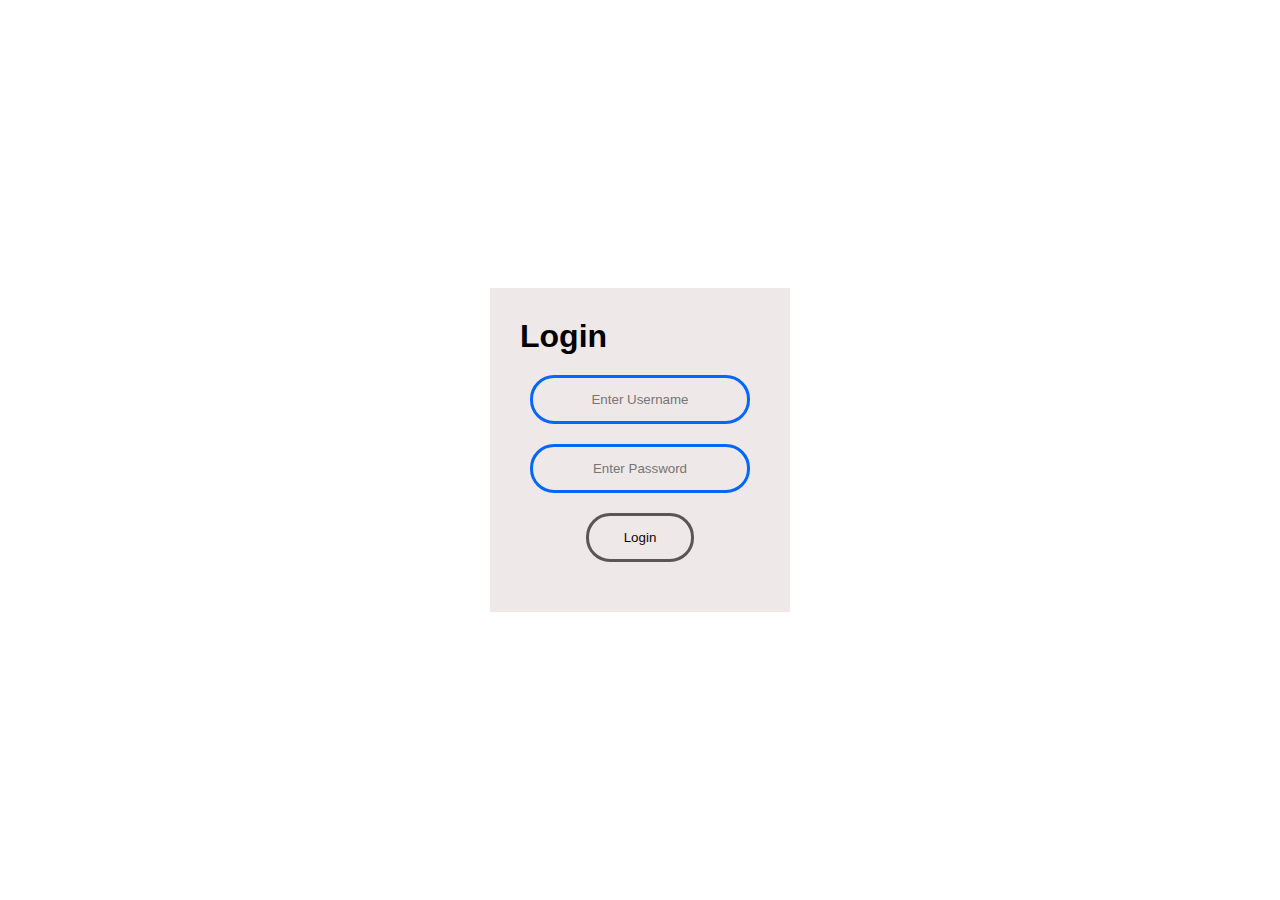
<file: exercise/javascript/lesson3-1-login-interface/login-interface/index-login.html>
<!DOCTYPE html>
<html lang="en">

<head>
    <meta charset="UTF-8">
    <meta http-equiv="X-UA-Compatible" content="IE=edge">
    <meta name="viewport" content="width=device-width, initial-scale=1.0">
    <title>login interface</title>
    <link rel="stylesheet" href="main-login.css">
    
</head>

<body>

    <div class="login_block">
        <h1>Login</h1>
        <form action="#" id="login_information">
            <input type="text" name="" placeholder="Enter Username" id="username">
            <input type="password" name="" placeholder="Enter Password" id="password">
        </form>

        <input type="submit" name="" value="Login" id="submit_login">
    </div>

    <script src="function-login.js"></script>

</body>

</html>
</file>
<file: exercise/javascript/lesson1-turn-on-off-lamp/main.css>
html , body {
    margin: 0;
}

img {
    width: 150px;
    height: 100px;
    margin: 20px;
}

.button{
    width: 32%;
    height: 220px;
    margin-left: 10px;
    background-color: plum; /* Green background */
}

#button_1, #button_2 {
    margin-left: 20px;
    color: red;
    background-color: yellow;
}

.display_number {
    width: 32%;
    height: 60px;
    margin-left: 10px;
    background-color: wheat;
    color: blue;
}

.weight {
    font-weight: 700;
}

#Temp {
    position: absolute;
    left: 180px;
}
</file>
<file: exercise/html+css/exercise-advanced/lesson2-exercise2/main.css>
html, body {
    margin: 0;
}

* {
    box-sizing: border-box;
}

.section1 {
    text-align:center ;
    width: 100%;
    height: 10000px;

}

body {
    width : 100%;
    height: 200vh;
    background-image: linear-gradient(0deg, rgba(255, 255,255, 0.9), rgba(0,0,0, 0.9)),
    url(https://i.pinimg.com/originals/1e/1f/0e/1e1f0e601f9c13414163a410316a8868.png); 
  
    /* Center and scale the image nicely */
    background-position: center;
    background-repeat: no-repeat;
    background-size: cover;
        
}

.div1 {
    font-size: 40px;
    color: white ;
}

.div2 {
    font-size: 20px;
    color: white ;
}

.btn1 {
    font-size: 20px;
    margin-top: 50px;
    color: white;
    background-color: red;
    padding: 20px;
    border-radius: 25px; /* around corner button*/ 
}
</file>
<file: exercise/html+css/exercise-basic-1/lesson1-01/main.css>
.header {
  /* căn giữa */
  text-align: center;
}

.main {
  /* gạch chân */
  text-decoration: underline;
}

.content {
  /* in đậm */
  font-weight: 900;
}

.text {
  /* căn giữa */
  text-align: center;
}
</file>
<file: exercise/html+css/exercise-basic-1/lesson1-02/main.css>
.lesson2 {
  /* căn giữa */
  text-align: center;
  /* màu chữ */
  color: #006600;
}

.request {
  text-decoration: underline;
  color: #0000ff;
}

.design {
  /* in đậm */
  font-weight: 800;
}

.block1 {
  font-weight: 900;
  /* căn giữa */
  text-align: center;
  /* màu chữ */
  color: #ff3399;
  /* màu nền */
  background-color: #fecffd;
  /* in đậm */
}

.poem {
  /* căn giữa */
  text-align: center;
  /* màu nền */
  background-color: #ffffcc;
  /* in nghiêng */
  font-style: italic;
}

.poem1 {
  color: #0000ff;
}

.poem2 {
  color: red;
}

.poem3 {
  color: green;
}

hr {
  width: 30%;
}
</file>
<file: exercise/html+css/exercise-basic-1/lesson1-03/main.css>
body {
  background-color: #a06d21;
  color: #5112e6;

  /*ddefine wallpaper */
  background-image: url("image/img1.png");

  /* wallpaper location */
  background-position: center;
  background-repeat: no-repeat;

  /* wallpaper not scroll with page */
  background-attachment: fixed;
}

.header {
  color: #fff;
  text-align: center;
}

div{
  margin-left: 5%;
  margin-right: 5%;
  background : border-box;

}

.content2{
  margin-top: 20px;
  background : border-box;
}
</file>
<file: exercise/html+css/exercise-basic-1/lesson1-04/main.css>
body {
  background-image: url("image/img1.png");
  color: #008888;
  background-repeat: repeat;
  background-attachment: fixed;
}

h1 {
  text-align: center;
}

div {
    margin-bottom: 5px;
    margin-left: 5%;
    margin-right: 5%;
}

.content1 {
    color: red;
    font-weight: 900;
    font-style: italic;
    background-color: #339999;
}
</file>
<file: exercise/html+css/exercise-basic-1/lesson1-05/main.css>
h1{
    text-align: center;
    color: green;
}

span{
    color:red;
    font-weight: 900;
}

.toan-hoc{
    margin-bottom: 10px;
}

#content{
    background-color:rgb(206, 202, 202);
    color:blue;
}

pre{
    margin-top: 15px;

    padding-top: 15px;
    padding-left: 100px;
    background: border-box;
}
</file>
<file: exercise/html+css/exercise-basic-1/lesson1-06/main.css>
body {
  margin-left: 2%;
  margin-right: 2%;
}

.header {
  font-size: 25px;
  font-weight: 900;
  text-align: center;
  color: orange;

  margin: 10px;
  padding: 10px;
  border: 3px solid orange;

  box-sizing: border-box;
}

#header {
  font-size: 30px;
  color: brown;
}

a {
  color: black;
  font-weight: 900;
}

.content2 {
  width: 100%;
  background-color: orange;
  color: white;
  text-align: right;
}

span {
    
}

i {
  background-color: rgb(255, 153, 0);
}

b {
  color: red;
}

.content3{
    text-align: right;
}
</file>
<file: exercise/html+css/exercise-basic-1/lesson1-07/main.css>
h1 {
  color: rgb(206, 54, 79);
  text-align: center;
  margin-bottom: 30px;;
}

img {
  width: 250px;
  height: 300px;
  float: left;
}

#ol-li{
  color: white;
  background: rgb(249, 100, 100);
  background-clip: content-box;
  box-sizing: border-box;
}

.ul_1{
  margin-bottom: 30px;
}

.header2{
  margin-top: 30px;
}



.copy_link {
  color:black;
}

.linked{
  color:blue;
}

.copy_link, .linked{
  background-color: rgb(241, 179, 232);
}

.address{
  font-style:italic;
}

.bottoms{
  text-align: right;

  margin-top: 100px;
  box-sizing: border-box;
}

ul.ul_1{
  list-style-type: square;
  margin-left: 200px;
}

ul.ul_2{
  list-style-type: circle;
  padding-left: 240px;
}
</file>
<file: exercise/html+css/exercise-basic-1/lesson1-08/main.css>
/* line-height: 20px: độ giãn dòng */

body {
  background-color: #ffedca;
}

h1.h1_title {
  text-align: center;
  color: orange;
}

img {
  width: 300px;
  height: 300px;
  float: left;
  margin-left: 50px;
}

table,
th,
td {
  border: 1px solid black;
}

table {
  width: 50%;
  height: 50%;
  margin-left: 100px;
}

.tr_title {
  background-color: orange;
}

.tr_1,
.tr_3,
.tr_5,
.tr_7 {
  background-color: white;
}
</file>
<file: exercise/javascript/lesson3-1-login-interface/login-interface/main-login.css>
*{
    margin: 0;
    padding: 0;
    box-sizing: border-box;
    font-family: sans-serif;
}

body {
    /* background: url("login.png");
    background-size: cover; */
}

.login_block {
    width: 300px;
    padding: 30px;
    position: absolute;
    top: 50%;
    left: 50%;
    transform: translate(-50%, -50%);
    background: rgba(214, 198, 198, 0.4);
    text-align: center;
}

.login_block h1 {
    color: black;
    /* text-transform: uppercase;  */ /* write hoa*/
    font-weight: 700;
    text-align: left;
}

.login_block input[type="text"], .login_block input[type="password"] {
    border: 0;
    background: none;
    display: block;
    margin: 20px auto;
    text-align: center;
    border: 3px solid #0367fd;
    padding: 14px 10px;
    width: 220px;
    outline: none;
    color: black;
    border-radius: 24px;
    transition: 0.25px;
}

.login_block input[type="text"]:focus, .login_block input[type="password"]:focus {
    width: 270px;
    border-color: #0367fd;
}

.login_block input[type="submit"] {
    border: 0;
    background: none;
    display: block;
    margin: 20px auto;
    text-align: center;
    border: 3px solid #4e4a4aec;
    padding: 14px 35px;
    outline: none;
    color: rgb(15, 4, 4);
    border-radius: 24px;
    transition: 0.25px;
    cursor: pointer;
}

.login_block input[type="submit"]:hover {
    background: #7dacf2;
    width: 150px;
}
</file>
<file: exercise/html+css/exercise-advanced/lesson3-exercise3/main.css>
/* Reset */
* {
    margin: 0;
    padding: 0;
}

ul {
    list-style: none;
}

body {
    color: #333;
    font-family: Arial, Helvetica, sans-serif;
    font-size: 14px;
}

/* Layout */
.offer {
    background: url(./images/logo.png) no-repeat left top;
    color: black;
    padding: 80px 0 60px;
    text-align: center;
    width: 100%;
    height: 1000px;
}

.offer h2 {
    font-weight: normal;
    margin-bottom: 30px;
}

.offer .info {
    margin-bottom: 30px;
}

.offer .btn a {
    box-shadow: inset 0px 0px 0px 0px #cf866c;
    background: linear-gradient(to bottom, #e4553f 5%, #d83f2e 100%);
    border-radius: 4px;
    border: 1px solid #942911;
    color:#fff;
    display: inline-block;
    font-size: 16px;
    opacity: 1;
    padding: 16px 14px;
    text-decoration: none;
    text-shadow: 0px 1px 0px #854629;
    transition: 0.3s all;
}

.offer .btn a:hover {
    opacity: 0.8;
}
</file>
